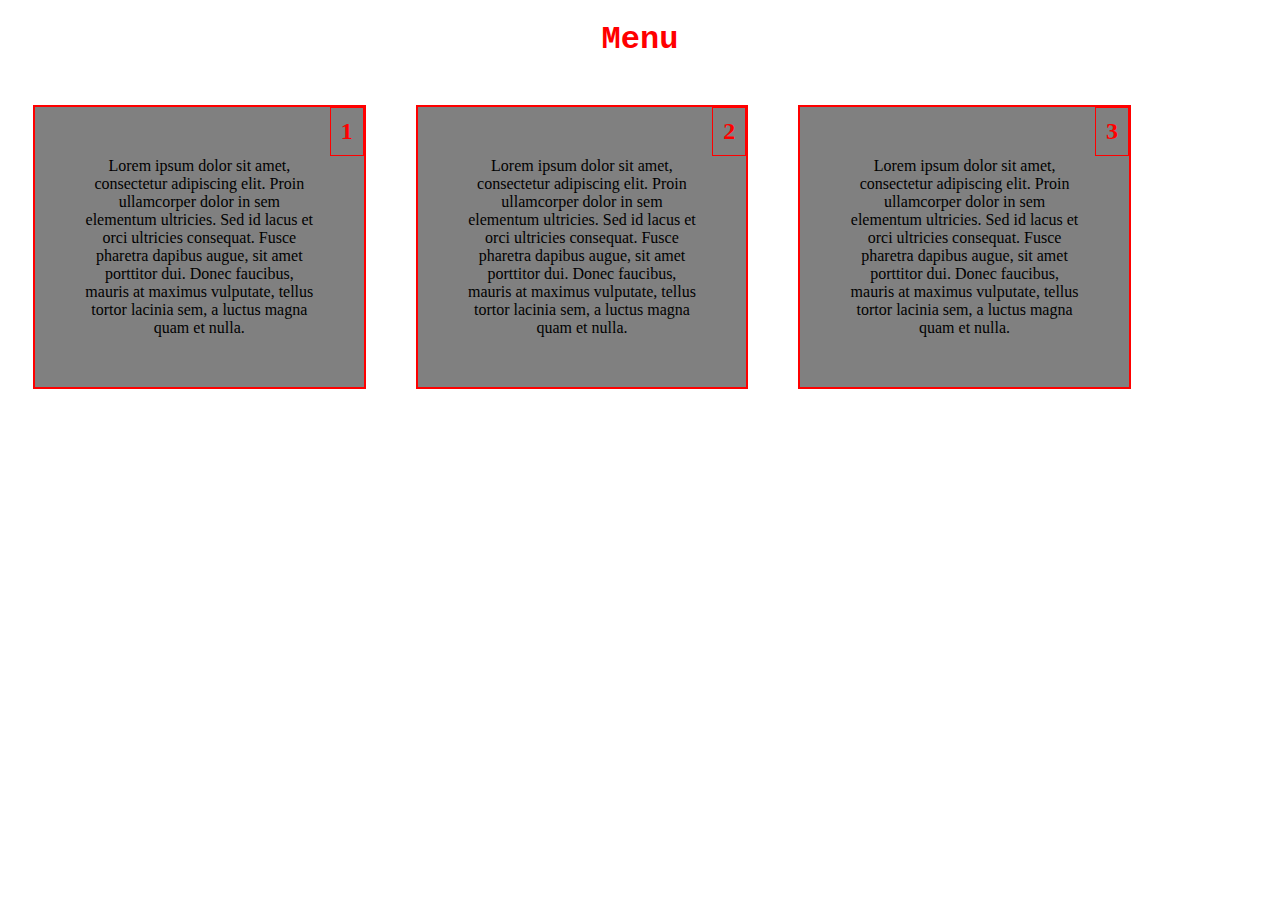
<file: Mod2Assignment/index.html>
<!DOCTYPE html>
<html>
  <style>
  </style>
    <head>
      <meta charset="utf-8">
      <link rel="stylesheet" href="style.css">
        <title>Box Model</title>
    </head>
    <body>
      <h1>Menu</h1>
      <div class="container-fluid">
        <div class="row">
        <div class="col-lg-1"><h2 class="Head1"> 1</h2>
          <p>Lorem ipsum dolor sit amet, consectetur adipiscing elit. Proin ullamcorper dolor in sem elementum ultricies. Sed id lacus et orci ultricies consequat. Fusce pharetra dapibus augue, sit amet porttitor dui. Donec faucibus, mauris at maximus vulputate, tellus tortor lacinia sem, a luctus magna quam et nulla.</p>
        </div>
        <div class="col-lg-2"><h2 class="Head2"> 2</h2>
          <p>Lorem ipsum dolor sit amet, consectetur adipiscing elit. Proin ullamcorper dolor in sem elementum ultricies. Sed id lacus et orci ultricies consequat. Fusce pharetra dapibus augue, sit amet porttitor dui. Donec faucibus, mauris at maximus vulputate, tellus tortor lacinia sem, a luctus magna quam et nulla.</p>
        </div>
        <div class="col-lg-3"><h2 class="Head3"> 3</h2>
          <p>Lorem ipsum dolor sit amet, consectetur adipiscing elit. Proin ullamcorper dolor in sem elementum ultricies. Sed id lacus et orci ultricies consequat. Fusce pharetra dapibus augue, sit amet porttitor dui. Donec faucibus, mauris at maximus vulputate, tellus tortor lacinia sem, a luctus magna quam et nulla.</p>
        </div>
      </div>

    </div>
    </body>
</html>
</file>
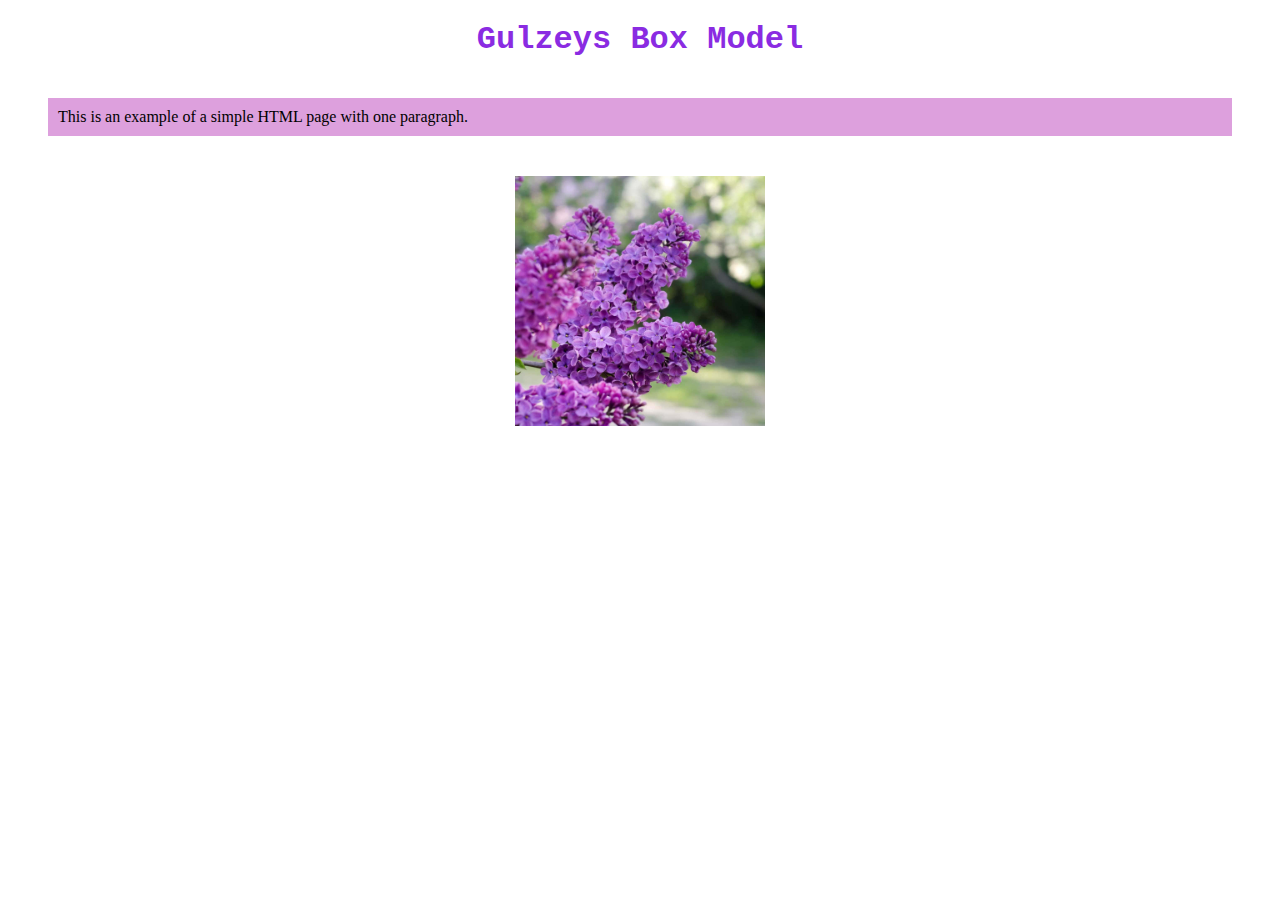
<file: site.html>
<!DOCTYPE html>
<html>
    <head>
      <link rel="stylesheet" href="styles.css">
        <title>Box Model</title>
    </head>
    <body>
      <h1>Gulzeys Box Model</h1>
        <p>This is an example of a simple HTML page with one paragraph.</p>
        <div> 
        <img src="Lilac.jpg" alt="Lilac" style="width:250px;height:250px;" class="center">
        </div>
        
    </body>
</html>
</file>
<file: Mod2Assignment/style.css>
h1 {
    text-align: center;
    font-family: 'Courier New', Courier, monospace;
    color: red;
}

.container-fluid {
    display: grid;
  }

 /* PHONE MODE ONLY */
@media screen and (max-width: 767px) {
    .col-lg-1, .col-lg-2, .col-lg-3
 {
 float: left;
 border: 1px solid green;
 }
 .col-lg-1 {
    width: 100%;
    
 }

.col-lg-2 {
    width: 100%;
    
}
.col-lg-3 {
    width: 100%;
    
 }
}
/* PHONE MODE ONLY */

/* TABLET MODE ONLY */
@media  (min-width: 768px) and (max-width:991px){
    .col-lg-1, .col-lg-2, .col-lg-3
 {
 float: left;
 border: 1px solid green;
 }
 .col-lg-1 {
    width: 40%;
    
 }

.col-lg-2 {
    width: 40%;
    
}
.col-lg-3 {
    width: 89%;
    
 }
}
/* TABLET MODE ONLY */


/* DESKTOP MODE ONLY */
@media (min-width: 992px) {
    .col-lg-1, .col-lg-2, .col-lg-3
 {
    
 float: left;
 border: 1px solid green;
 }
 .col-lg-1 {
    width: 26%;
   
 }

.col-lg-2 {
    width: 26%;
    
}
.col-lg-3 {
    width: 26%;
  
 }
}
/* DESKTOP MODE ONLY */

.Head1 {
    position: relative;
    float: right;
    color: red;
    margin-top: 0px;
    margin-right: 0px;
    padding: 10px;
    border: 1px solid red;

}
.Head2 {
    position: relative;
    float: right;
    color: red;
    margin-top: 0px;
    margin-right: 0px;
    padding: 10px;
    border: 1px solid red;

}
.Head3 {
    position: relative;
    float: right;
    color: red;
    margin-top: 0px;
    margin-right: 0px;
    padding: 10px;
    border: 1px solid red;

}
p {
    text-align: center;
    background-color: grey;
    padding: 10px;
    border: 5px;
    margin: 40px;
    color: black;
    
 }

 .row {
    margin-bottom: 15px
 }
 .row > div {
    border: 2px solid red;
    background-color: gray;
 }

.col-lg-1 {
    margin: 25px;
}

.col-lg-2 {
    margin: 25px;
}
.col-lg-3 {
    margin: 25px;
}
</file>
<file: styles.css>
h1 {
    text-align: center;
    font-family: 'Courier New', Courier, monospace;
    color: blueviolet;
}



p {
    background-color: plum;
    padding: 10px;
    border: 5px;
    margin: 40px;
    color: black;
 }


 img {
    text-align:center;
    display: block;
    margin-left: auto;
    margin-right: auto;
    width: 50%;
 }
</file>
